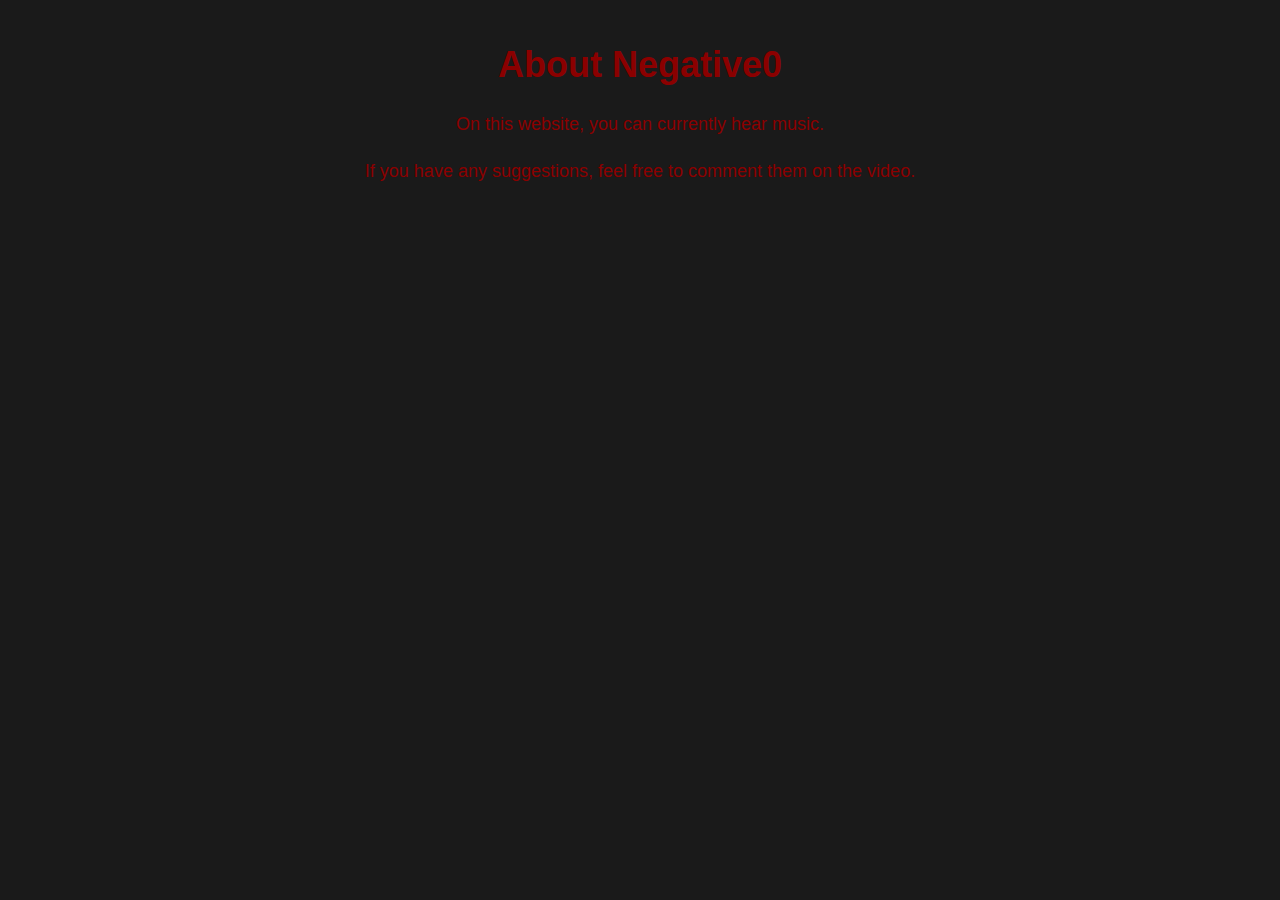
<file: about.html>
<!DOCTYPE html>
<html lang="en">
<head>
    <meta charset="UTF-8">
    <meta name="viewport" content="width=device-width, initial-scale=1.0">
    <title>About Negative0</title>
    <style>
        body {
            font-family: Arial, sans-serif;
            margin: 0;
            padding: 0;
            background-color: #1a1a1a; /* dark grey */
            color: #8b0000; /* dark red */
            text-align: center;
            padding: 20px;
        }
        .container {
            max-width: 800px;
            margin: 0 auto;
        }
        h1 {
            font-size: 36px;
        }
        p {
            font-size: 18px;
            line-height: 1.6;
        }
        iframe {
            width: 100%;
            max-width: 800px;
            height: 450px; /* Adjust the height as needed */
            margin: 0 auto;
            display: block;
        }
    </style>
</head>
<body>
    <div class="container">
        <h1>About Negative0</h1>
        <p>On this website, you can currently hear music.</p>
        <p>If you have any suggestions, feel free to comment them on the video.</p>
        <iframe src="https://www.youtube.com/embed/546hc9J_7RM" title="" frameborder="0" allow="accelerometer; autoplay; clipboard-write; encrypted-media; gyroscope; picture-in-picture; web-share" referrerpolicy="strict-origin-when-cross-origin" allowfullscreen></iframe>
    </div>
</body>
</html>
</file>
